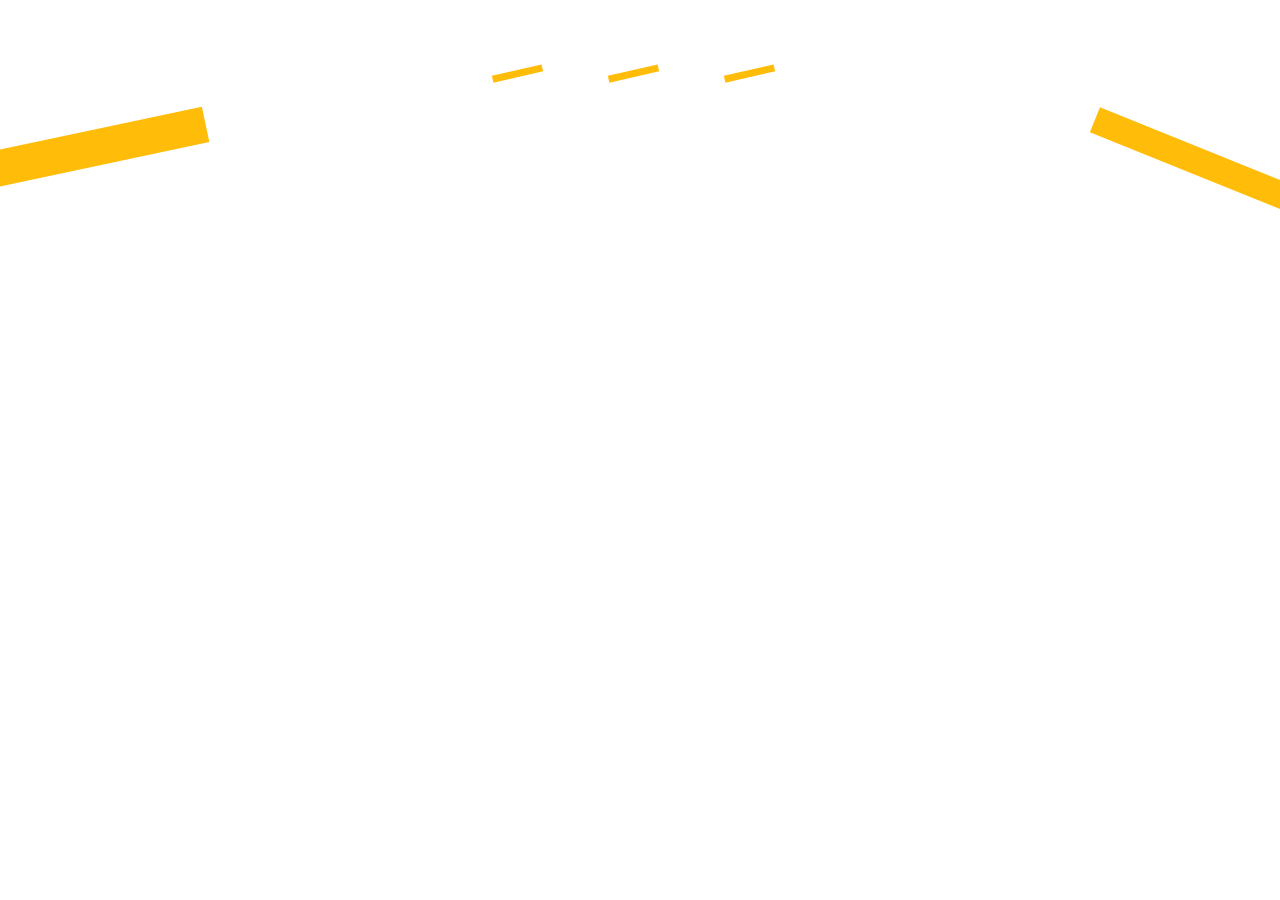
<file: beispiel routing/index.html>
<!DOCTYPE html>
<html>
    <head>
        <title>New Basic</title>

        <script src="jquery-3.5.1.min.js"></script>
        
        <!-- <script type="module" src="p5.min.js"></script>
        <script type="module" src="p5setup.js"></script>
        <script type="module" src="mainCode.js"></script> -->
        <link rel="stylesheet" type="text/css" href="style.css">


        <link href="https://fonts.googleapis.com/css2?family=Nunito:wght@600&display=swap" rel="stylesheet">
    </head>
    <body class="home">
        <section class="home">
            <div class="p5game"></div>
        </section>
        <section class="thanks one">
            <div class="headline">
                <div class="square"></div>
                <h1>Thank<br><span>you all</span></h1>
            </div>
            <div class="content">
                <p>
                    Hiermit wollen wir uns herzlich bei allen bedanken, die es uns ermöglicht haben dieses Projekt 
                    auf die Beine zu stellen. Ohne die wertvollen Feedbackgespräche und die tolle Betreuung, durch Prof. 
                    Andrea Krajewski, Garrit Schaap und Dieter Stasch, wären wir heute nicht hier. 
                    Vielen Dank auch an unsere Tutoren Alexander Korolkov, Han Tran, Oliver Ivic-Matijas, Jan Meininghaus 
                    und Maximilian Brandl, sie haben uns oft die Angst genommen und uns wertvolle Tipps gegeben! 
                    <br><br>
                    Außerdem möchten wir uns bei den Coaches Sebastian Haase, Enes Ünal, Max Pelzer, Steffen Kotschi, 
                    Tomas Zebis und Martin Haas bedanken! Wir haben bei den Aufgaben und Feedbackgesprächen sehr viel 
                    Neues gelernt und unser Projekt aus einer anderen Perspektive gesehen. Es waren immer hilfreiche 
                    Denkanstöße und Tipps dabei, die unser Projekt zu dem gemacht haben, was es jetzt ist.
                </p>
            </div>
            <div class="team image"></div>
        </section>
        <section class="about one">
            <div class="Team">
                <div class="content">
                    <div class="headline ">
                        <div class="square"></div>
                        <h1>We are<br><span>Team 007</span></h1>
                    </div>
                        <p>
                            Hi! Wir sind das Team 007, bestehend aus Nesrin, Jules, Elli und Veronika. 
                            Zusammen haben wir an dem Semesterprojekt “New Basic” gearbeitet, welches wir Ihnen hier vorstellen.  
                            <br><br>
                            Nesrin ist unsere motivierte Helferhand. Sie ist offen für Neues und lernt sehr gerne dazu. 
                            <br><br>
                            Jules ist unsere realistische Coding Queen. Sie ist der mathematische Kopf in unserem Team. 
                            Wenn es um Zahlen, Steuern oder Coding geht, ist sie direkt zur Stelle.
                            <br><br>
                            Elli ist unsere selbstbewusste Design Expertin. Durch ihre Ausbildung als Mediengestalterin, 
                            konnte sie uns immer helfen, wenn es um gestalterische Probleme ging.  
                            <br><br>
                            Veronika ist die witzige Management Spezialistin. Wenn es um Ordnung auf den Boards 
                            geht oder um die Strukturierung der Aufgabenverteilung, sie weiß immer wie man es am besten macht.   
                            <br><br>
                            Zusammenfassend waren wir ein sehr eingeklinktes und gutes Team! Wir sind sehr stolz darauf, 
                            was wir dieses Semester geleistet haben und hoffen, es gefällt Ihnen genauso gut wie uns!
                        </p>
                    </div>
                    <div class="image jules"></div>
                    <div class="image elli"></div>
                    <div class="image vero"></div>
                    <div class="image nesrin"></div>
                </div>
        </section>
        <section class="character two">
            <div class="Problemdrache left">
                <div class="content">
                    <div class="headline ">
                        <div class="square"></div>
                        <h1>Problemdrache<br><span>Existenzängste?</span></h1>
                    </div>
                        <p>
                            Die soziale Ungleichheit existierte schon immer und die Schere zwischen Arm und Reich wird immer größer. 
                            Um dieses Problem deutlicher darzustellen, haben wir einen Problemdrachen ins Leben gerufen. Dieser spiegelt den Sozialstaat wider. 
                            In unserer Ideenpräsentation haben wir die Geschichte erzählt, wie wir uns diesem Drachen stellen. Er verhält sich sehr ungerecht und 
                            löst bei vielen Menschen finanzielle Probleme und ein Leben am Existenzminimum aus. Durch die jetzige Pandemie wird dieser Drache nur 
                            noch stärker und größer. Um die Existenzängste der Menschen zu stoppen, wollen wir gegen diesen mächtigen Drachen kämpfen. Dabei soll 
                            uns das Schwert des Grundeinkommens helfen! 

                        </p>
                    </div>
                    <div class="imageContent">
                        <div class="square big"> <div class="dragon image"></div> </div>
                    </div>
                </div>
    
                <div class="Charaktere right">
                        <div class="imageContent">
                            <div class="square big"></div>
                            <div class="image"></div>
                        </div>
    
                        <div class="content">
                            <div class="headline">
                                <div class="square">
                                    <div class="lena image"></div>
                                    <div class="chanti image"></div>
                                    <div class="wolfi image"></div>
                                    <div class="peter image"></div>
                                </div>
                                <h1>Unsere<br><span>Helden</span></h1>
                            </div>
                                <p>
                                    Chantal ist die Rebellin unserer Simulation. Als Liebling des Teams steckt viel Liebe in ihr. 
                                    Durch die Verkörperung als fauler Schmarotzer, kann man mit ihr alles tun, was man schon immer 
                                    machen wollte - nämlich den ganzen Tag faulenzen, essen und shoppen. Wir möchten verdeutlichen, 
                                    dass ein solcher Lebensstil irgendwann zu Langeweile führt und dadurch ein erfüllendes Hobby 
                                    entstehen kann, welches auch zu einem Job führen kann. 
                                    <br><br>
                                    Peter ist ein alleinerziehender Vater. Er ist Klempner, steht früh auf und kommt spät nach Hause. Für seine 2 Kinder möchte 
                                    er so gut es geht da sein, ihnen jedoch auch was bieten können. Er versucht jeden Tag Arbeit, Haushalt und Kinder unter ein 
                                    Dach zu kriegen und vergisst dabei oft sich selbst. Das Grundeinkommen könnte ihm dabei helfen, seine Arbeitsstunden zu 
                                    kürzen - dann hätte er endlich mehr Zeit. 
                                    <br><br>
                                    Auch Besserverdiener können vom Grundeinkommen profitieren! Um dies zu verdeutlichen, haben wir Wolfgang in der Simulation. 
                                    Er ist Bankkaufmann, liebt seinen Job sehr und arbeitet hart für seinen Erfolg. Auf der Kehrseite wird er dafür oft beneidet 
                                    und verurteilt, obwohl er eigentlich gerne helfen würde. Hätte Jeder eine gute Basis zum Leben, könnte ein Wertewandel 
                                    stattfinden, der für einen besseren Austausch in der Gesellschaft sorgt.  
                                    <br><br>
                                    Zu guter Letzt haben wir Lena. Sie ist eine übermüdete und verzweifelte Studentin. Da die Uni natürlich nicht nach den
                                    Vorlesungen aufhört, sich die Wohnung aber auch nicht von alleine bezahlt, erstickt sie im Stress. Das Grundeinkommen 
                                    wäre die perfekte Chance für Lena, um endlich Zeit für ihre Freunde oder ihr Hobby zu finden! 
                                </p>
                            </div>
                    </div>
        </section>
        <section class="information two">
            <div class="Grundeinkommen left">
            <div class="content">
                <div class="headline">
                    <div class="square"></div>
                    <h1>Grundeinkommen?<br><span>Die Modelle</span></h1>
                </div>
                    <p>
                        Über das Grundeinkommen zu recherchieren, ist keine einfache Sache! Man stößt sehr schnell auf 
                        viele unterschiedliche Grundeinkommensmodelle. Diese zeigen alle verschiedene Finanzierungsmöglichkeiten 
                        und Monatsbeträge, doch wie behält man da den Überblick?  
                        <br><br>
                        Um einen ersten Eindruck zu erhalten über die verschiedenen Modelle, stellen wir ihnen 
                        eine Tabelle zur Verfügung <a target="_blank" href="https://www.grundeinkommen.de/wp-content/uploads/2017/12/17-10-%C3%9Cbersicht-Modelle.pdf">(Hier die Modelle)</a>. 
                        Diese fasst die wichtigsten Informationen von 25 Modellen zusammen und liefert Quellen, zur weiteren Recherche.  
                        <br><br>
                        Das von uns verwendete Grundeinkommensmodell ist von Robert Carls aus dem Jahr 2016. 
                        Es sieht für jeden über 18-Jährigen, der seinen Hauptsitz bzw. seine alleinige Wohnung 
                        in Deutschland hat, 1110€ monatlich vor. Kinder unter 18 Jahren erhalten 500€.  
                        <br><br>
                        Als Finanzierung sieht Robert Carls die negative Einkommensteuer vor. 
                        Das bedeutet, dass das Grundeinkommen wie eine Gutschrift, 
                        mit der Einkommensteuer verrechnet wird. Der Berechnung der Einkommensteuer 
                        liegt ein Steuersatz von 61% vor. Hat man gar kein Einkommen (außer dem Grundeinkommen) 
                        und somit keine Einkommensteuer, erhält man den gesamten Betrag. Übersteigt die Einkommensteuer 
                        das Grundeinkommen, vermindert sich die zu zahlende Einkommensteuer um den Betrag des Grundeinkommens. 
                        Dadurch profitieren auch Besserverdiener, denn der Prozentsatz der tatsächlichen Steuerlast sinkt, 
                        durch den Abzug des Grundeinkommens. Die tatsächlichen Steuersätze liegen bei 12.1 % für die untere, 
                        28.9 % für die mittlere und 46.7 % für die obere Einkommensteuern zahlende Gruppe.  
                        <br><br>
                        Die Finanzierungsquelle stellt das Volkseinkommen dar. Das heißt, dass das Grundeinkommen 
                        aus der Summe aller von Inländern erzielten Erwerbs- und Vermögenseinkommen ausgezahlt wird.  
                        <br><br>
                        Die Kranken-, Pflege- und Arbeitsunfallversicherungen werden steuerfinanziert 
                        und sind dadurch kostenfrei, bzw. die Sozialabgaben fallen weg. Die Rente wird vollständig abgelöst.  
                        <br><br>
                        Wir haben uns für dieses Modell entschieden, weil die Höhe des Monatsbetrags 
                        wirklich existenzsichernd sein kann. Vor allem Familien könnten profitieren, 
                        denn der Monatsbetrag für Kinder ist höher als das aktuelle Kindergeld.
                    </p>
                </div>
    
                <div class="imageContent">
                    <div class="square big">  <div class="image gewinner"></div> </div>
                   
                </div>
            </div>

            <div class="Finanzierung right">
                    <div class="imageContent">
                        <div class="square big"> <div class="image moneyMoney"></div> </div>
                    </div>

                    <div class="content">
                        <div class="headline">
                            <div class="square"></div>
                            <h1>Finanzierung<br><span>Money Money</span></h1>
                        </div>
                            <p>
                                Es gibt viele Lösungsansätze für die Finanzierbarkeit des Grundeinkommens.

                                Bei der Robotersteuer/Maschinensteuer gäbe es eine zusätzliche Steuer auf die Produktion 
                                mit Maschinen und Robotern. Die Höhe ist dabei umstritten.<br> <a target="_blank" href="https://grundeinkommenerklaert.wordpress.com/finanzierung/">Infos zur Robotersteuer</a>
                                <br><br>
                                Die Konsumsteuer sieht vor, dass alle Steuern, durch eine reine Mehrwertsteuer <br>
                                von 100% (50% des Produktpreises), ersetzt werden. <a target="_blank" href="https://grundeinkommenerklaert.wordpress.com/finanzierung/">Infos zur Konsumsteuer</a>
                                <br><br>
                                Bei der negativen Einkommensteuer, erhalten die Bürger ohne Einkommen 
                                das Grundeinkommen ohne Abzüge. Ab einer politisch festgelegten Armutsgrenze 
                                beginnt die „positive Einkommensteuer”, d.h. die steuerliche Belastung. <br>
                                <a target="_blank" href="https://wirtschaftslexikon.gabler.de/definition/negative-einkommensteuer-37757">Infos zur negativen Einkommensteuer</a>
                                <br><br>
                                Das Steuer-Stufen-Modell spaltet das Einkommen in seine Bestandteile. 
                                Je nach Höhe des Einkommens wird ein bestimmter Steuersatz zwischen 20-60% zugewiesen. <br>
                                <a target="_blank" href="https://abstimmen.bewegung.jetzt/initiative/215-finanzierungs-modell-und-erganzung-zum-bedingungslosen-grundeinkommen-bge#initiative-text">Infos zum Steuer-Stufen-Modell</a>
                            </p>
                        </div>
                </div>
        </section>

        <div class="navigation">
            <div class="homeNav">
                <div class="square"></div>
                <div class="input"></div>
            </div>
            <div class="smalls">
                <div class="thanksNav">
                    <div class="square"></div>
                    <div class="input"></div>
                </div>
                <div class="aboutNav">
                    <div class="square"></div>
                    <div class="input"></div>
                </div>
                <div class="characterNav">
                    <div class="square"></div>
                    <div class="input"></div>
                </div>
            </div>
            <div class="informationNav">
                <div class="square"></div>
                <div class="input"></div>
            </div>
        </div>
        <script src="funcs.js"></script>
    </body>
    
</html>
</file>
<file: beispiel routing/style.css>
/* @import url('https://fonts.googleapis.com/css2?family=Nunito:wght@600&display=swap'); */

@font-face {
  font-family: "Bakso";
  src: url("../fonts/BaksoSapi.otf");
}

body::-webkit-scrollbar,
html::-webkit-scrollbar {
  display: none;
}

::-moz-selection {
  color: #ffbc08;
  background: #000;
  text-shadow: none;
}

::selection {
  color: #ffbc08;
  background: #000;
  text-shadow: none;
}

* {
  margin: 0;
  padding: 0;
  position: relative;
}

body,
html {
  position: relative;
  font-family: "Nunito", sans-serif;
  height: auto;
  top: 0;
  width: 100%;
}

h1 {
  font-family: Bakso;
  font-size: 4vw;
  line-height: 0.6;
  text-align: center;
  margin-bottom: 40px;
}

a {
  color: #ffbc08;
  text-decoration: none;
}

p {
  max-width: 500px;
  margin: 0 auto;

}

/* .p5game {
        width: 54vw;
    background-color: #ffbc08;
    height: 36vw;
    top: 202px;
    left: 23vw;
    transform: rotate(-5deg);
} */

h1 > span {

  font-size: 2.5vw;
}

.headline {
  display: inline-block;
}

.headline .square {
  height: 3vh;
  width: 16vw;
  left: -10px;
  top: 2.5vh;
  transform: rotate(-4deg);
}

.content {
  width: 40vw;
  text-align: center;
  margin: 0 auto;
  padding-bottom: 5vh;
}

body.NavClosed .navigation {
  top: -200px;
  transition: top 0.5s ease;
  -webkit-transition: top 0.5s ease;
  -moz-transition: top 0.5s ease;
  -ms-transition: top 0.5s ease;
  -o-transition: top 0.5s ease;
}

.p5Canvas {
  height: auto !important;
  width: 50% !important;
  position: fixed;
  opacity: 0;
  margin: 0 25vw 0 25vw;
  display: none;
  top: 25vh;
}

section {
  opacity: 0;
  display: none;
  width: 100vw;
  margin: 200px 0vw 0vw; /*normally 200 px 0vw 0vw*/
  min-height: calc(100vh - 200px);
}

section.information {
  margin: 300px 0vw 0 0vw;
  min-height: calc(100vh - 300px);
}

body.home section.home {
  opacity: 1;
  display: block;
}

body.home .p5Canvas {
  opacity: 1;
  display: block;
}

body.about section.about {
  opacity: 1;
  display: block;
  margin: 200px 0vw 0 0vw;
}

body.character section.character {
  opacity: 1;
  display: block;
}

body.thanks section.thanks {
  opacity: 1;
  display: block;
  text-align: center;
  margin: 200px 0vw 0 0vw;
}

body.info section.information {
  opacity: 1;
  display: block;
}

.input {
  background-repeat: no-repeat;
  background-position: center;
  background-size: contain;
  position: relative;
  cursor: pointer;
}

.image {
  background-repeat: no-repeat;
  background-position: center;
  background-size: contain;
  position: relative;

}

/*********  Nav **********/

.navigation {

  width: 100vw;
  height: 150px;
  position: fixed;
  display: flex;
  justify-content: space-between;
  align-items: center;
  top: 0;
  transition: top 0.5s ease;
  -webkit-transition: top 0.5s ease;
  -moz-transition: top 0.5s ease;
  -ms-transition: top 0.5s ease;
  -o-transition: top 0.5s ease;
  left: 0;
}

.homeNav,
.thanksNav,
.aboutNav,
.characterNav,
.informationNav {
  position: relative;
}

/* .homeNav .input {
  background-image: url(../img/Website/home.svg);
  height: 12vh;
  width: 12vw;
  margin: 20px;
} */

.homeNav .square {
  height: 4vh;
  width: 17vw;
  top: 6vh;
  transform: rotate(-12deg);
  left: -10px;
  -webkit-transform: rotate(-12deg);
  -moz-transform: rotate(-12deg);
  -ms-transform: rotate(-12deg);
  -o-transform: rotate(-12deg);
}

.smalls {
  display: flex;
  align-items: center;
}

.smalls .input {
  height: 6vh;
  width: 7.5vw;
  margin: 10px;
}

.square {
  background-color: #ffbc08;
  position: absolute;
  z-index: 0;
}

.informationNav:hover .square,
.homeNav:hover .square,
.characterNav:hover .square,
.aboutNav:hover .square,
.thanksNav:hover .square {
  background-color: #00b7d9;
}

.smalls > div:hover {
  transform: rotate(20deg);
  -webkit-transform: rotate(20deg);
  -moz-transform: rotate(20deg);
  -ms-transform: rotate(20deg);
  -o-transform: rotate(20deg);
}

.smalls .square {
  top: 3.5vh;
  left: 2vw;
  transform: rotate(-13deg);
  height: 0.8vh;
  width: 4vw;
  -webkit-transform: rotate(-13deg);
  -moz-transform: rotate(-13deg);
  -ms-transform: rotate(-13deg);
  -o-transform: rotate(-13deg);
}

/* .thanksNav .input {
  background-image: url(../img/Website/thankyou.svg);
}

.aboutNav .input {
  background-image: url(../img/Website/about.svg);
}

.characterNav .input {
  background-image: url(../img/Website/character.svg);
}

.informationNav .input {
  background-image: url(../img/Website/info.svg);
  height: 12vh;
  width: 12vw;
  margin: 20px;
} */

.informationNav .square {
  height: 3vh;
  width: 17vw;
  top: 8vh;
  transform: rotate(22deg);
  right: -25px;
  -webkit-transform: rotate(22deg);
  -moz-transform: rotate(22deg);
  -ms-transform: rotate(22deg);
  -o-transform: rotate(22deg);
}

.homeNav:hover .input {
  transform: rotate(10deg);
  -webkit-transform: rotate(10deg);
  -moz-transform: rotate(10deg);
  -ms-transform: rotate(10deg);
  -o-transform: rotate(10deg);
}

.homeNav:hover .square {
  transform: rotate(0deg);
  -webkit-transform: rotate(0deg);
  -moz-transform: rotate(0deg);
  -ms-transform: rotate(0deg);
  -o-transform: rotate(0deg);
}

.informationNav:hover .input {
  transform: rotate(-23deg);
  -webkit-transform: rotate(-23deg);
  -moz-transform: rotate(-23deg);
  -ms-transform: rotate(-23deg);
  -o-transform: rotate(-23deg);
}

.informationNav:hover .square {
  transform: rotate(0deg);
  top: 7vh;
  -webkit-transform: rotate(0deg);
  -moz-transform: rotate(0deg);
  -ms-transform: rotate(0deg);
  -o-transform: rotate(0deg);
}

.team {
  background-image: url(../img/Website/Team.png);
  height: 30vh;
  width: 60vw;
  position: fixed;
  left: 20vw;
  margin-top: 80px;

}

/*********  About **********/

.elli {

  position: fixed;
  top: 54vh;
  left: -10vw;
  background-image: url(../img/Website/Elli.png);
  height: 60vh;
  width: 30vw;
  transform: rotate(46deg);
  -webkit-transform: rotate(46deg);
  -moz-transform: rotate(46deg);
  -ms-transform: rotate(46deg);
  -o-transform: rotate(46deg);
}

.vero {
  position: fixed;
  top: 11vh;
  left: -7vw;
  background-image: url(../img/Website/Vero.png);
  height: 60vh;
  width: 28vw;
  transform: rotate(65deg);
  -webkit-transform: rotate(65deg);
  -moz-transform: rotate(65deg);
  -ms-transform: rotate(65deg);
  -o-transform: rotate(65deg);
}

.jules {
  position: fixed;
  top: 8vh;
  right: -12vw;
  background-image: url(../img/Website/Jules.png);
  height: 60vh;
  width: 30vw;
  transform: rotate(-66deg);
  -webkit-transform: rotate(-66deg);
  -moz-transform: rotate(-66deg);
  -ms-transform: rotate(-66deg);
  -o-transform: rotate(-66deg);
}

.nesrin {
  position: fixed;
  top: 50vh;
  right: -8vw;
  background-image: url(../img/Website/Nesrin.png);
  height: 60vh;
  width: 30vw;
  transform: rotate(-51deg);
  -webkit-transform: rotate(-51deg);
  -moz-transform: rotate(-51deg);
  -ms-transform: rotate(-51deg);
  -o-transform: rotate(-51deg);
}

/*********  Character **********/
/* body.character {  overflow-x: hidden;} */
section.character {
  margin: 300px 5vw 0 5vw;
}

.left,
.right {
  padding-bottom: 15vh;
}

.left {
  padding-bottom: 24vh;
  display: inline-block;
  width: 90vw;
}

.left .content {
  margin-left: 5vw;
}

.left .imageContent {
  width: 46vw;
  height: 47vh;
  display: inline-block;
  position: absolute;
  right: -7vw;
  background-color: #ffbc08;
  top: -20px;
  transform: rotate(5deg);
}

.right {
  text-align: right;
}

.right .imageContent {
  width: 49vw;
  display: inline-block;
  height: 86vh;
  background-color: #ffbc08;
  left: -141px;
  top: 10px;
  transform: rotate(-4deg);
  vertical-align: top;
}

.right .content {
  display: inline-block;
  margin-right: 10vw;
}

.dragon {
  background-image: url(../img/Website/Drache.svg);
  height: 73vh;
  width: 71vw;
  position: absolute;
  left: -7vw;
  top: -11vh;
}

.chanti {
  background-image: url(../img/Website/Chanti.png);
  height: 40vh;
  width: 14vw;
  left: -36vw;
  top: -9vh;
  position: absolute;
}

.lena {
  background-image: url(../img/Website/Lena.png);
  height: 48vh;
  width: 20vw;
  left: -63vw;
  position: absolute;
  top: -9vh;
}

.peter {
  background-image: url(../img/Website/Peter.png);
  height: 48vh;
  width: 20vw;
  left: -50vw;
  position: absolute;
  top: 34vh;
}

.wolfi {
  background-image: url(../img/Website/Wolfgang.png);
  height: 58vh;
  width: 23vw;
  left: -74vw;
  position: absolute;
  top: 40vh;
}

.moneyMoney {
  background-image: url(../img/Website/moneyMoney.svg);
  height: 58vh;
  width: 60vw;
  left: -9vw;
  position: absolute;
  top: 0vh;
}

.gewinner {
  background-image: url(../img/Website/Modell.svg);
  height: 97vh;
  width: 38vw;
  left: 3vw;
  position: absolute;
  top: -6vh;
}

section.information .right .imageContent {
  height: 51vh;
}

section.information .left .imageContent {
  width: 57vw;
  height: 85vh;
  right: -20vw;
  top: 17vh;
}
</file>
